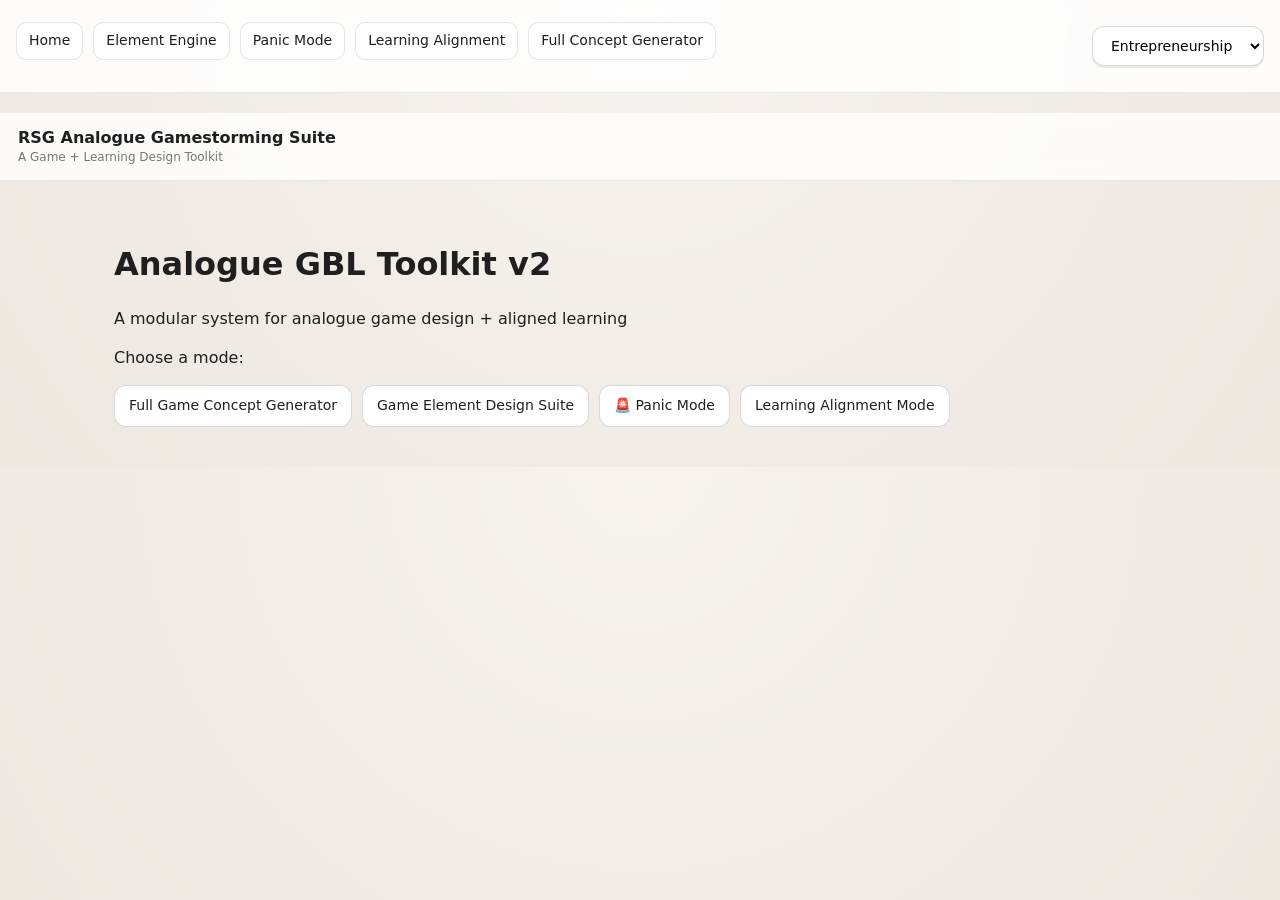
<file: index.html>
<!DOCTYPE html>
<html lang="en">

<head>
  <meta charset="UTF-8">
  <title>Game Jam Toolkit V2</title>
  <link rel="stylesheet" href="assets/styles.css">

  
</head>

<body>

    <div class="topbar">

    <div class="nav-suite">
  <a href="index.html">Home</a>
  <a href="deck.html">Element Engine</a>
  <a href="panic.html">Panic Mode</a>
  <a href="alignment.html">Learning Alignment</a>
  <a href="full.html">Full Concept Generator</a>
</div>

  <select onchange="setPack(this.value)">
    <option value="entrepreneurship">Entrepreneurship</option>
  </select>

</div>
   <div class="suite-header">
  <div class="suite-title">RSG Analogue Gamestorming Suite</div>
  <div class="suite-subtitle">A Game + Learning Design Toolkit</div>
</div>
  
  <div class="container">

    <h1>Analogue GBL Toolkit v2</h1>
    <p>A modular system for analogue game design + aligned learning</p>

    <p>Choose a mode:</p>

    <div class="nav">

      <a href="full.html">Full Game Concept Generator</a>
      <a href="deck.html">Game Element Design Suite</a>
      <a href="panic.html">🚨 Panic Mode</a>
      <a href="alignment.html">Learning Alignment Mode</a>

    </div>

  </div>

</body>
</html>
</file>
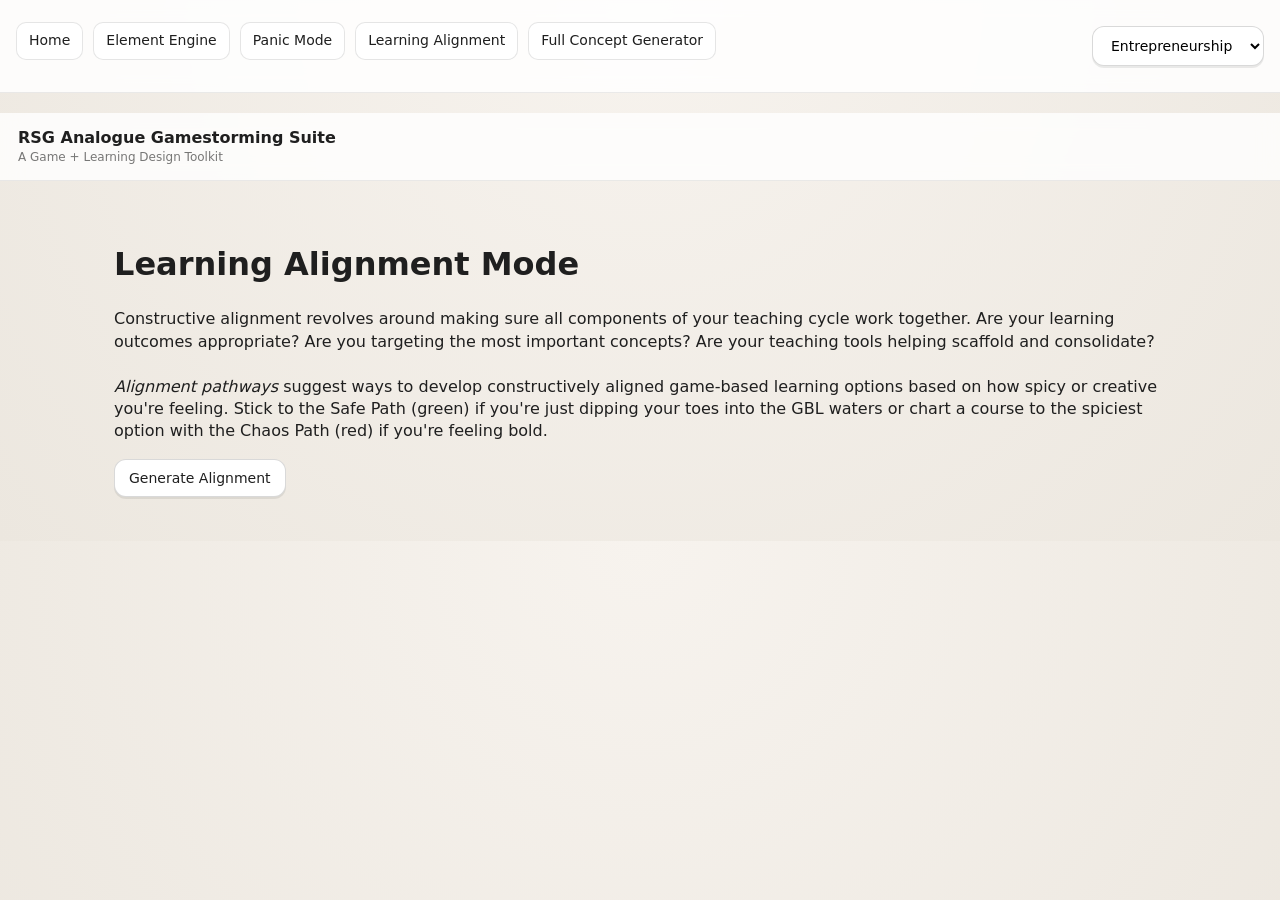
<file: alignment.html>
<!DOCTYPE html>
<html lang="en">

<head>
  <meta charset="UTF-8">
  <title>Learning Alignment Mode</title>
  <link rel="stylesheet" href="assets/styles.css">
</head>

<body>
  <div class="topbar">

  <div class="nav-suite">
  <a href="index.html">Home</a>
  <a href="deck.html">Element Engine</a>
  <a href="panic.html">Panic Mode</a>
  <a href="alignment.html">Learning Alignment</a>
  <a href="full.html">Full Concept Generator</a>
</div>

  <select onchange="setPack(this.value)">
    <option value="entrepreneurship">Entrepreneurship</option>
  </select>

</div>

     <div class="suite-header">
  <div class="suite-title">RSG Analogue Gamestorming Suite</div>
  <div class="suite-subtitle">A Game + Learning Design Toolkit</div>
</div>
  
  <div class="container">

    <h1>Learning Alignment Mode</h1>
<p>Constructive alignment revolves around making sure all components of your teaching cycle work together. Are your learning outcomes appropriate? Are you targeting the most important concepts? Are your teaching tools helping scaffold and consolidate?
<br><br>
<i>Alignment pathways</i> suggest ways to develop constructively aligned game-based learning options based on how spicy or creative you're feeling. Stick to the Safe Path (green) if you're just dipping your toes into the GBL waters or chart a course to the spiciest option with the Chaos Path (red) if you're feeling bold.</p>
   
    <button onclick="generateAlignment()">
      Generate Alignment
    </button>

    <div id="alignment-output"></div>

  </div>

  <script src="js/core.js"></script>
  <script src="packs/entrepreneurship.js"></script>
  <script src="js/modes/alignment.js"></script>

</body>
</html>
</file>
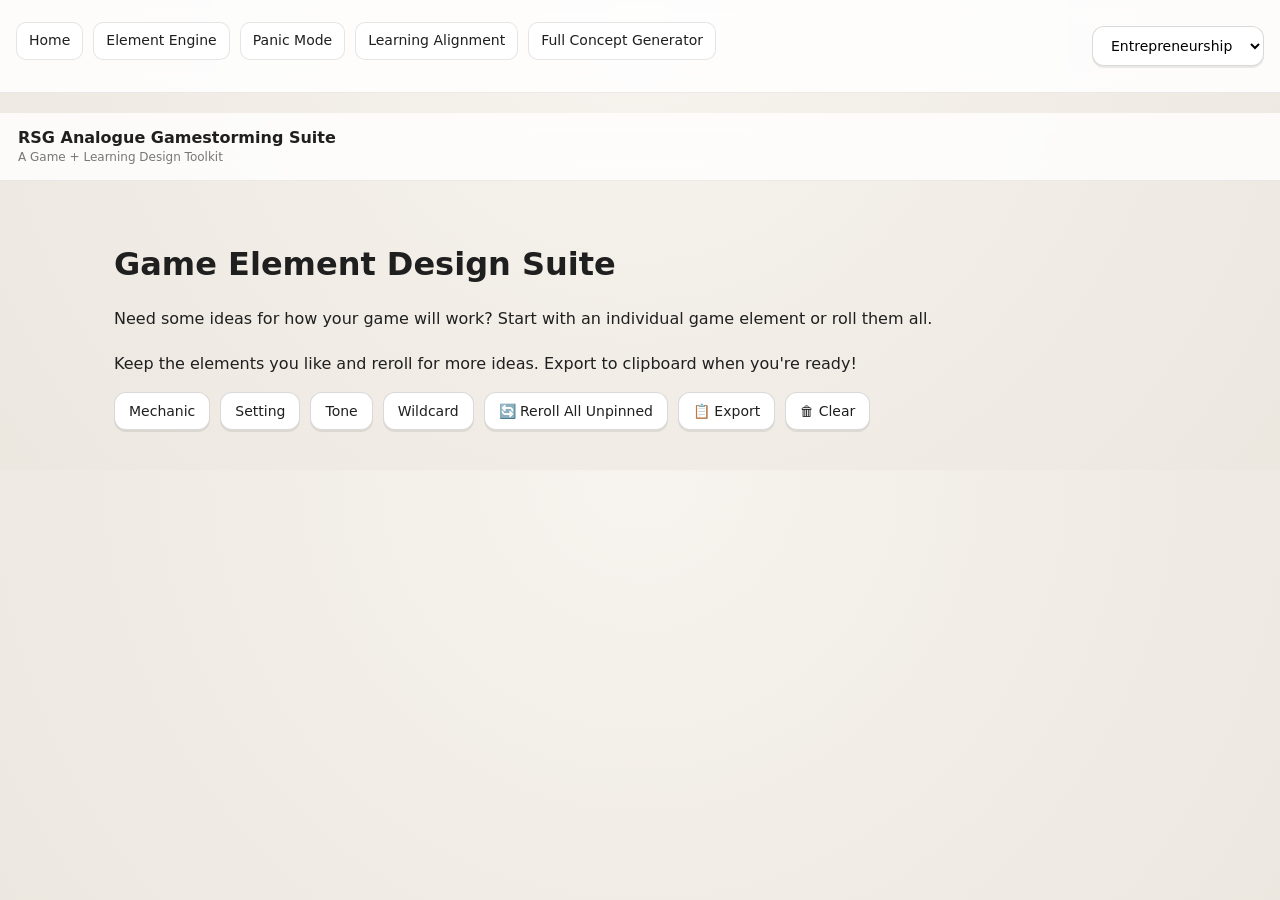
<file: deck.html>
<!DOCTYPE html>
<html lang="en">

<head>
  <meta charset="UTF-8">
  <title>Deck Mode</title>
  <link rel="stylesheet" href="assets/styles.css">
</head>

<body>
    <div class="topbar">

    <div class="nav-suite">
  <a href="index.html">Home</a>
  <a href="deck.html">Element Engine</a>
  <a href="panic.html">Panic Mode</a>
  <a href="alignment.html">Learning Alignment</a>
  <a href="full.html">Full Concept Generator</a>
</div>

  <select onchange="setPack(this.value)">
    <option value="entrepreneurship">Entrepreneurship</option>
  </select>

</div>

     <div class="suite-header">
  <div class="suite-title">RSG Analogue Gamestorming Suite</div>
  <div class="suite-subtitle">A Game + Learning Design Toolkit</div>
</div>

  <div class="container">

    <h1>Game Element Design Suite</h1>
<p>Need some ideas for how your game will work? Start with an individual game element or roll them all.
<br><br>
Keep the elements you like and reroll for more ideas. Export to clipboard when you're ready!</p>
    <div class="nav">

      <button onclick="drawElement('mechanics')">Mechanic</button>
      <button onclick="drawElement('settings')">Setting</button>
      <button onclick="drawElement('tones')">Tone</button>
      <button onclick="drawElement('wildcard')">Wildcard</button>

      <button onclick="rerollAllUnpinned()">🔄 Reroll All Unpinned</button>
      <button onclick="exportTable()">📋 Export</button>
      <button onclick="clearTable()">🗑 Clear</button>

    </div>

    <div id="table" class="table-grid"></div>

  </div>

  <script src="js/core.js"></script>
  <script src="packs/entrepreneurship.js"></script>
  <script src="js/modes/deck.js"></script>

</body>
</html>
</file>
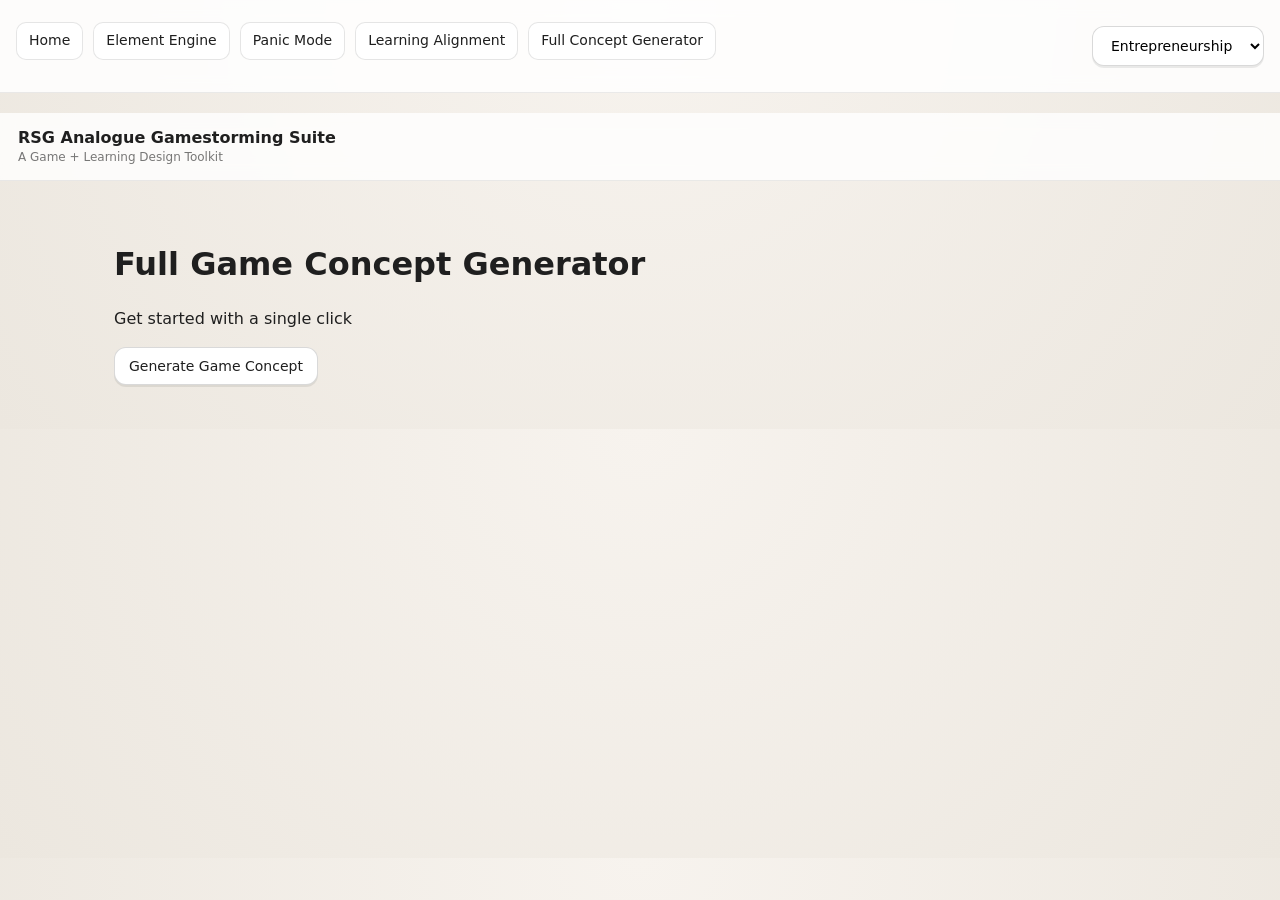
<file: full.html>
<!DOCTYPE html>
<html lang="en">

<head>
  <meta charset="UTF-8">
  <title>Full Game Concept Generator</title>
  <link rel="stylesheet" href="assets/styles.css">
</head>

<body>

    <div class="topbar">

    <div class="nav-suite">
  <a href="index.html">Home</a>
  <a href="deck.html">Element Engine</a>
  <a href="panic.html">Panic Mode</a>
  <a href="alignment.html">Learning Alignment</a>
  <a href="full.html">Full Concept Generator</a>
</div>

  <select onchange="setPack(this.value)">
    <option value="entrepreneurship">Entrepreneurship</option>
  </select>

</div>

     <div class="suite-header">
  <div class="suite-title">RSG Analogue Gamestorming Suite</div>
  <div class="suite-subtitle">A Game + Learning Design Toolkit</div>
</div>

  <div class="container">

    <h1>Full Game Concept Generator</h1>
<p>Get started with a single click</p>

    <button onclick="generateFull()">Generate Game Concept</button>

    <div id="output"></div>

  </div>

  <script src="js/core.js"></script>
  <script src="packs/entrepreneurship.js"></script>
  <script src="js/modes/full.js"></script>

</body>
</html>
</file>
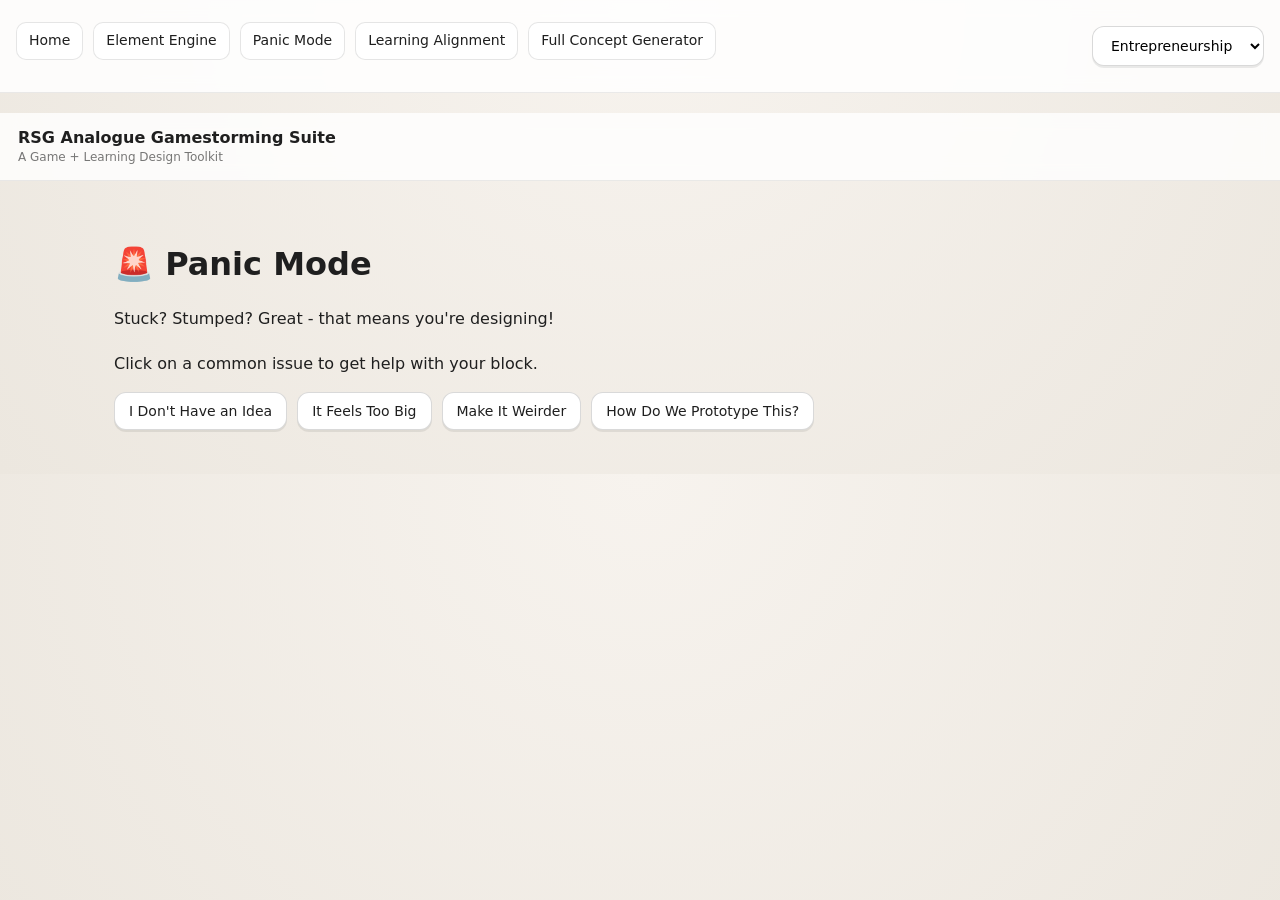
<file: panic.html>
<!DOCTYPE html>
<html lang="en">

<head>
  <meta charset="UTF-8">
  <title>Panic Mode</title>
  <link rel="stylesheet" href="assets/styles.css">
</head>

<body>

    <div class="topbar">

    <div class="nav-suite">
  <a href="index.html">Home</a>
  <a href="deck.html">Element Engine</a>
  <a href="panic.html">Panic Mode</a>
  <a href="alignment.html">Learning Alignment</a>
  <a href="full.html">Full Concept Generator</a>
</div>

  <select onchange="setPack(this.value)">
    <option value="entrepreneurship">Entrepreneurship</option>
  </select>

</div>

     <div class="suite-header">
  <div class="suite-title">RSG Analogue Gamestorming Suite</div>
  <div class="suite-subtitle">A Game + Learning Design Toolkit</div>
</div>

  <div class="container">

    <h1>🚨 Panic Mode</h1>
<p>Stuck? Stumped? Great - that means you're designing!
<br><br>
Click on a common issue to get help with your block.</p>
    <div class="nav">

      <button onclick="panic('idea')">I Don't Have an Idea</button>
      <button onclick="panic('scope')">It Feels Too Big</button>
      <button onclick="panic('weird')">Make It Weirder</button>
      <button onclick="panic('prototype')">How Do We Prototype This?</button>

    </div>

    <div id="panic-output"></div>

  </div>

  <script src="js/core.js"></script>
  <script src="packs/entrepreneurship.js"></script>
  <script src="js/modes/panic.js"></script>

</body>
</html>
</file>
<file: assets/styles.css>
/* =========================
   GAME JAM TOOLKIT V3 — SAFE RECOVERY BUILD
   (UI RESTORE + MODE SUPPORT)
========================= */

/* -------------------------
   BASE RESET
------------------------- */

* {
  box-sizing: border-box;
}

body {
  margin: 0;
  font-family: ui-sans-serif, system-ui, -apple-system, Segoe UI, Roboto, Arial, sans-serif;
  background: radial-gradient(circle at top, #f7f3ee, #ece7df);
  color: #1f1f1f;
  line-height: 1.4;
}

/* -------------------------
   MODE THEMES
------------------------- */

body.deck-mode { background: #f7f3ee; }
body.panic-mode { background: #eef6f2; }
body.alignment-mode { background: #f6f7fb; }
body.full-mode { background: #f3efe9; }

/* -------------------------
   LAYOUT
------------------------- */

.container {
  max-width: 1100px;
  margin: auto;
  padding: 24px;
}

/* -------------------------
   TOPBAR / NAV
------------------------- */

.topbar {
  display: flex;
  justify-content: space-between;
  align-items: center;

  padding: 12px 16px;
  margin-bottom: 20px;

  background: rgba(255,255,255,0.85);
  backdrop-filter: blur(10px);

  border-bottom: 1px solid rgba(0,0,0,0.08);
}

.nav {
  display: flex;
  gap: 10px;
  flex-wrap: wrap;
  margin-bottom: 16px;
}

.nav-suite {
  display: flex;
  gap: 10px;
  flex-wrap: wrap;
  margin: 10px 0 20px;
}

.nav-suite a {
  text-decoration: none;
  background: white;
  padding: 8px 12px;
  border-radius: 10px;
  border: 1px solid rgba(0,0,0,0.1);
}

.suite-header {
  padding: 14px 18px;
  background: rgba(255,255,255,0.8);
  backdrop-filter: blur(10px);
  border-bottom: 1px solid rgba(0,0,0,0.08);
  margin-bottom: 16px;
}

.suite-title {
  font-weight: 600;
  font-size: 16px;
}

.suite-subtitle {
  font-size: 12px;
  opacity: 0.6;
}

/* -------------------------
   BUTTONS + LINKS (CRITICAL UI RESTORE)
------------------------- */

button,
a {
  font-family: inherit;
  font-size: 14px;

  padding: 10px 14px;
  border-radius: 12px;

  border: 1px solid rgba(0,0,0,0.15);
  background: white;

  color: inherit;
  text-decoration: none;

  cursor: pointer;

  display: inline-flex;
  align-items: center;
  gap: 6px;

  transition: 0.15s ease;
}

button:hover,
a:hover {
  transform: translateY(-1px);
  box-shadow: 0 6px 18px rgba(0,0,0,0.10);
}

button, select {
  box-shadow: 0 2px 0 rgba(0,0,0,0.08);
}

button:active {
  transform: translateY(1px);
  box-shadow: none;
}


/* -------------------------
   SELECT (FIXED — WAS BREAKING UI FEEL)
------------------------- */

select {
  font-family: inherit;
  font-size: 14px;

  padding: 10px 14px;
  border-radius: 12px;

  border: 1px solid rgba(0,0,0,0.15);
  background: white;

  cursor: pointer;
}

select:hover {
  box-shadow: 0 6px 18px rgba(0,0,0,0.10);
}

/* -------------------------
   CARD SYSTEM (GLOBAL BASE)
------------------------- */

.card,
.table-card {
  background: white;

  border-radius: 16px;
  padding: 14px;

  box-shadow: 0 8px 22px rgba(0,0,0,0.06);

  transition: 0.2s ease;

  margin-bottom: 12px;
}

.card:hover,
.table-card:hover {
  transform: translateY(-2px);
  box-shadow: 0 10px 26px rgba(0,0,0,0.09);
}

/* -------------------------
   DECK GRID
------------------------- */

.table-grid {
  display: grid;
  grid-template-columns: repeat(auto-fill, minmax(220px, 1fr));
  gap: 14px;
}

/* -------------------------
   TABLE CARD (DECK MODE)
------------------------- */

.table-card {
  position: relative;
}

/* PIN VISUAL STATE */
.table-card.pinned {
  border: 2px solid #ffb703;
  background: #fff7db;
  transform: rotate(-0.3deg);
}

.table-card::before {
  content: "○";
  position: absolute;
  top: 10px;
  right: 10px;
  opacity: 0.4;
}

.table-card.pinned::before {
  content: "📌";
  opacity: 1;
}

/* -------------------------
   CARD CONTENT
------------------------- */

.card-content {
  font-size: 14px;
  line-height: 1.35;
}

/* -------------------------
   CARD HEADER (DECK)
------------------------- */

.card-top {
  display: flex;
  justify-content: space-between;
  align-items: center;

  margin-bottom: 10px;
}

.card-type {
  font-size: 11px;
  letter-spacing: 1px;
  opacity: 0.7;
  text-transform: uppercase;
}

/* -------------------------
   SMALL CARD BUTTONS
------------------------- */

.card-controls button {
  padding: 6px 8px;
  border-radius: 8px;
  font-size: 12px;
}

/* -------------------------
   PANIC MODE (CALM RESET STYLE)
------------------------- */

body.panic-mode {
  background: radial-gradient(circle at top, #f2f6f4, #e7efea);
}

#panic-output .card {
  border-left: 4px solid #6aa84f;
}

/* -------------------------
   ALIGNMENT MODE
------------------------- */

body.alignment-mode {
  background: #f6f7fb;
}

/* -------------------------
   FULL MODE
------------------------- */

body.full-mode {
  background: radial-gradient(circle at top, #f7f3ee, #f1ebe2);
}

/* -------------------------
   OUTPUT AREAS
------------------------- */

#output,
#panic-output,
#alignment-output {
  margin-top: 20px;
}

/* -------------------------
   RESPONSIVE
------------------------- */

@media (max-width: 600px) {
  .topbar {
    flex-direction: column;
    align-items: flex-start;
    gap: 10px;
  }
}
</file>
